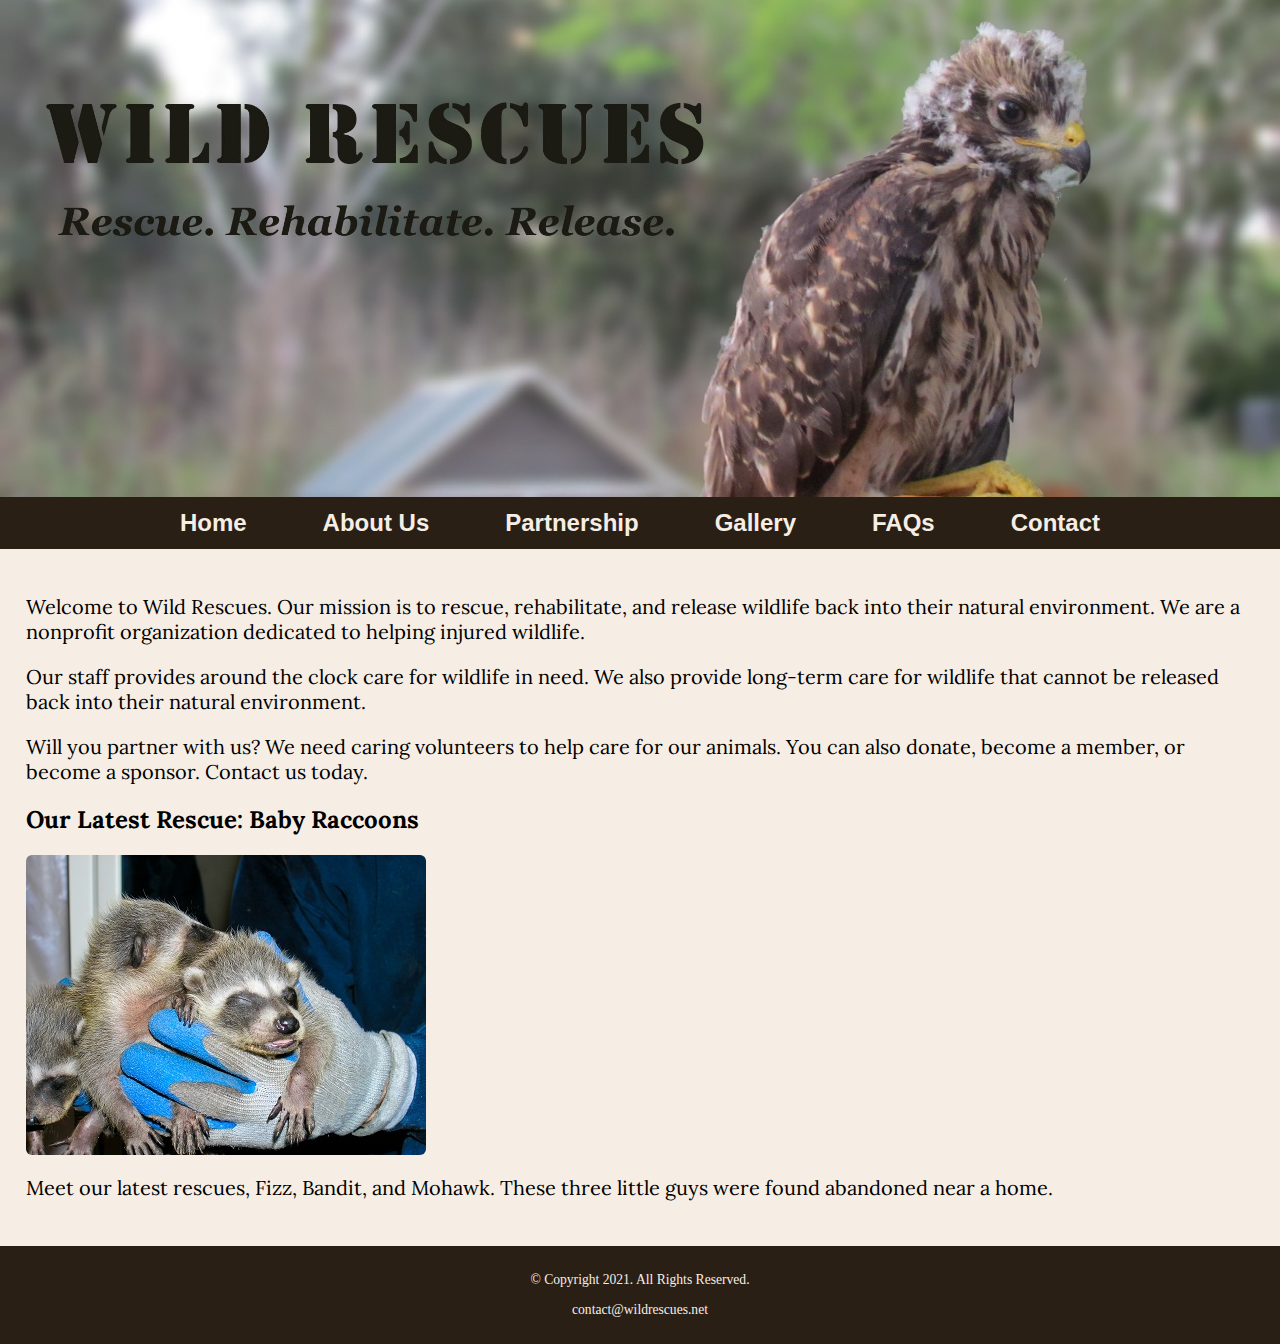
<file: index.html>
<!DOCTYPE html>
<!-- 
	Student Name: Maria Cruz
	File Name: index.html
	Today's Date: May 7, 2021
 -->
<html lang="en">

<head>
    <title>Wild Rescues: Home</title>
    <meta charset="utf-8">
    <link rel="stylesheet" href="css/styles.css">
    <meta name="viewport" content="width=device-width, initial-scale=1.0">
    <link href="https://fonts.googleapis.com/css?family=Emblema+One|Lora&display=swap" rel="stylesheet">
</head>

<body>
    <div id="wrapper">
        <header>
            <div class="tab-desk">
                <a href="index.html"><img src="images/baby-hawk.jpg" alt="rescued baby hawk"></a>
            </div>
            <div class="mobile">
                <h1>&#128062; Wild Rescues</h1>
                <h3>Rescue. Rehabilitate. Release.</h3>
            </div>
        </header>

        <nav>
            <ul>
                <li><a href="index.html">Home</a></li>
                <li><a href="about.html">About Us</a></li>
                <li><a href="partnership.html">Partnership</a></li>
                <li><a href="gallery.html">Gallery</a></li>
                <li><a href="faqs.html">FAQs</a></li>
                <li><a href="contact.html">Contact</a></li>
            </ul>
        </nav>

        <!-- Use the main area to add the main content to the webpage -->
        <main>

            <div id="welcome">

                <p>Welcome to Wild Rescues. Our mission is to rescue, rehabilitate, and release wildlife back into their natural environment. We are a nonprofit organization dedicated to helping injured wildlife.</p>

                <p>Our staff provides around the clock care for wildlife in need. We also provide long-term care for wildlife that cannot be released back into their natural environment.</p>

                <p>Will you partner with us? We need caring volunteers to help care for our animals. You can also donate, become a member, or become a sponsor. Contact us today.</p>

            </div>

            <div id="latest">

                <h2>Our Latest Rescue: Baby Raccoons</h2>
                <img src="images/baby-raccoons.jpg" alt="hands holding three baby raccoons" class="round">
                <p>Meet our latest rescues, Fizz, Bandit, and Mohawk. These three little guys were found abandoned near a home.</p>

            </div>

        </main>

        <footer>
            <p>&copy; Copyright 2021. All Rights Reserved.</p>
            <p><a href="mailto:contact@wildrescues.net">contact@wildrescues.net</a></p>
        </footer>
    </div>
</body>

</html>
</file>
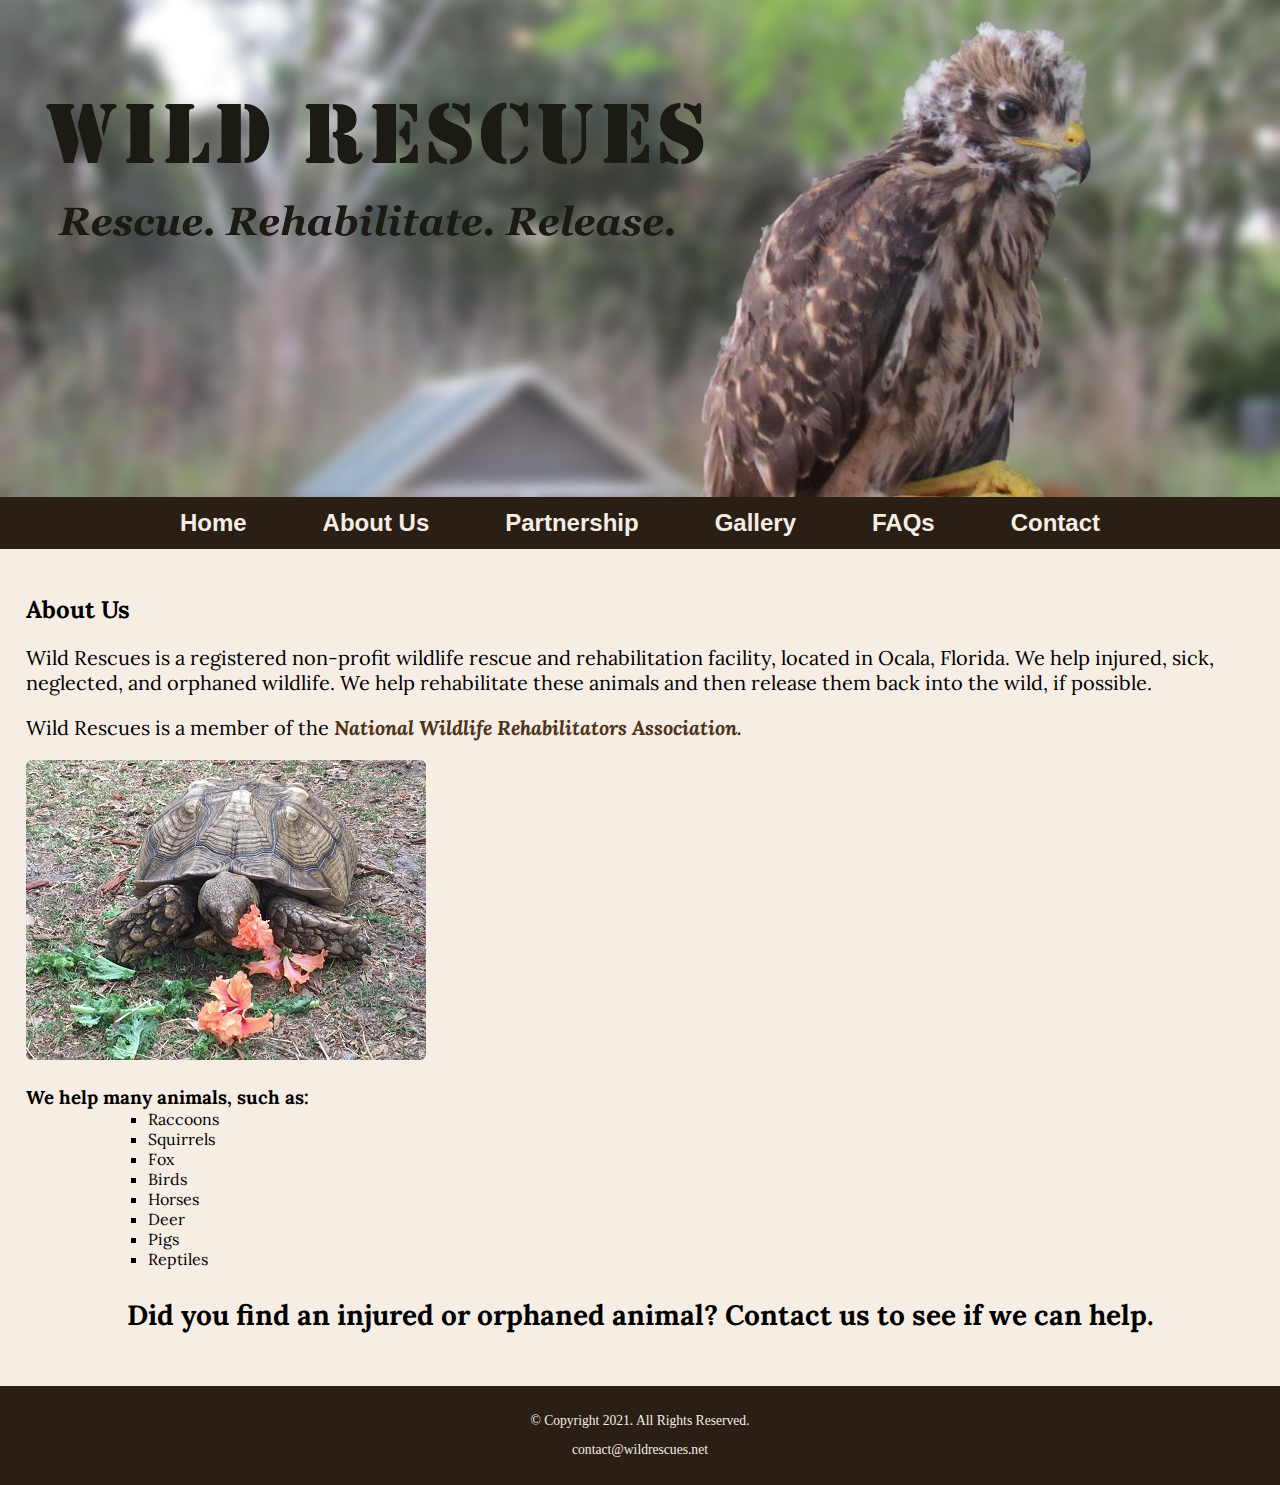
<file: about.html>
<!DOCTYPE html>
<!-- 
	Student Name: Maria Cruz
	File Name: about.html
	Today's Date: May 20, 2021
 -->
<html lang="en">

<head>
    <title>Wild Rescues: About Us</title>
    <meta charset="utf-8">
    <link rel="stylesheet" href="css/styles.css">
    <meta name="viewport" content="width=device-width, initial-scale=1.0">
    <link href="https://fonts.googleapis.com/css?family=Emblema+One|Lora&display=swap" rel="stylesheet">
</head>

<body>
    <div id="wrapper">
        <header>
            <div class="tab-desk">
                <a href="index.html"><img src="images/baby-hawk.jpg" alt="rescued baby hawk"></a>
            </div>
            <div class="mobile">
                <h1>&#128062; Wild Rescues</h1>
                <h3>Rescue. Rehabilitate. Release.</h3>
            </div>
        </header>

        <nav>
            <ul>
                <li><a href="index.html">Home</a></li>
                <li><a href="about.html">About Us</a></li>
                <li><a href="partnership.html">Partnership</a></li>
                <li><a href="gallery.html">Gallery</a></li>
                <li><a href="faqs.html">FAQs</a></li>
                <li><a href="contact.html">Contact</a></li>
            </ul>
        </nav>

        <!-- Use the main area to add the main content to the webpage -->
        <main>

            <div id="info">

                <h2>About Us</h2>
                <p>Wild Rescues is a registered non-profit wildlife rescue and rehabilitation facility, located in Ocala, Florida. We help injured, sick, neglected, and orphaned wildlife. We help rehabilitate these animals and then release them back into the wild, if possible.</p>
                <p>Wild Rescues is a member of the <a href="https://www.nwrawildlife.org/" target="_blank" class="link">National Wildlife Rehabilitators Association.</a></p>

                <img src="images/tortoise.jpg" alt="tortoise eating vegetation" class="round">

                <h3>We help many animals, such as:</h3>
                <ul>
                    <li>Raccoons</li>
                    <li>Squirrels</li>
                    <li>Fox</li>
                    <li>Birds</li>
                    <li>Horses</li>
                    <li>Deer</li>
                    <li>Pigs</li>
                    <li>Reptiles</li>
                </ul>

                <p class="action">Did you find an injured or orphaned animal? Contact us to see if we can help.</p>

            </div>

        </main>

        <footer>
            <p>&copy; Copyright 2021. All Rights Reserved.</p>
            <p><a href="mailto:contact@wildrescues.net">contact@wildrescues.net</a></p>
        </footer>
    </div>
</body>

</html>
</file>
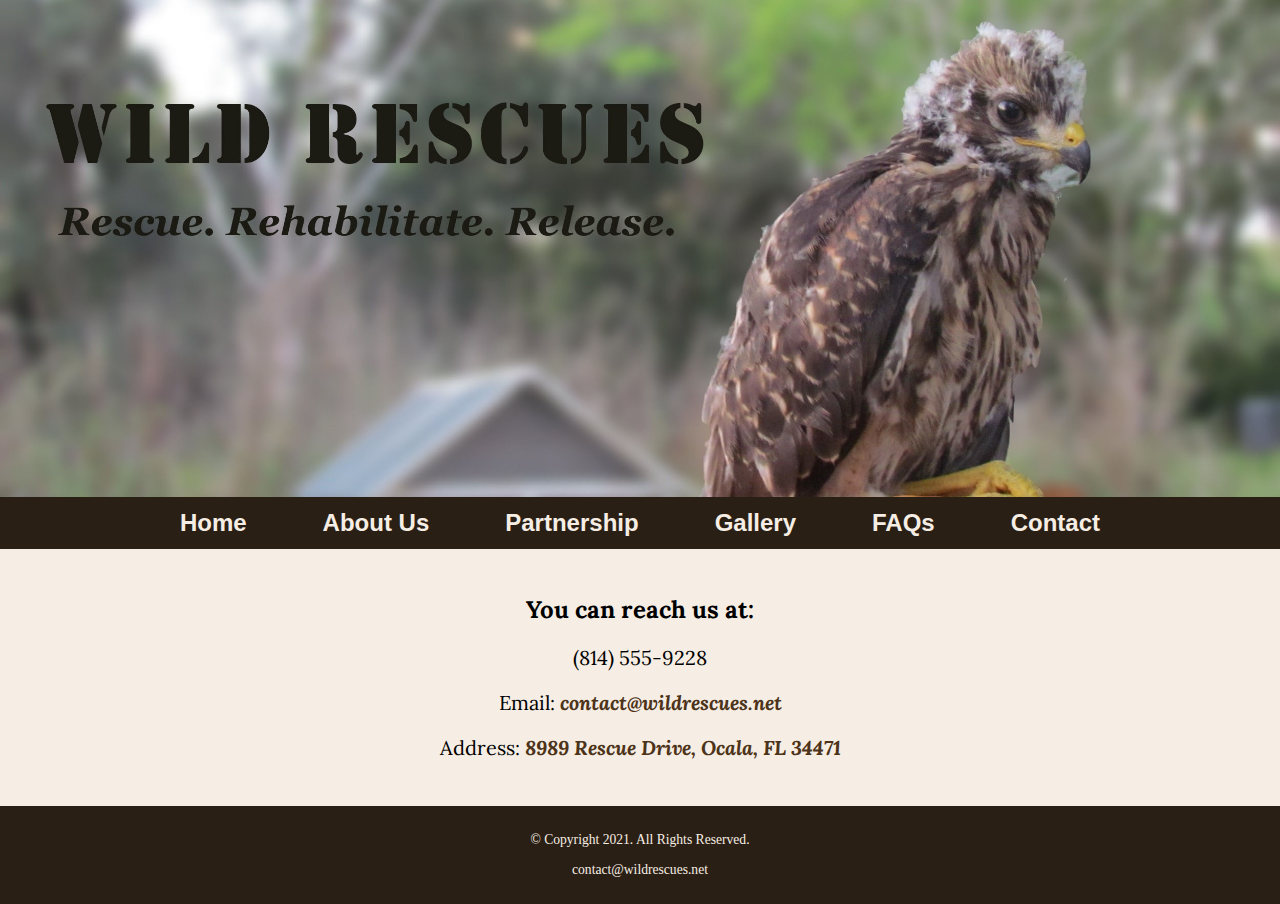
<file: contact.html>
<!DOCTYPE html>
<!-- 
	Student Name: Maria Cruz
	File Name: contact.html
	Today's Date: May 20, 2021
 -->
<html lang="en">

<head>
    <title>Wild Rescues: Contact</title>
    <meta charset="utf-8">
    <link rel="stylesheet" href="css/styles.css">
    <meta name="viewport" content="width=device-width, initial-scale=1.0">
    <link href="https://fonts.googleapis.com/css?family=Emblema+One|Lora&display=swap" rel="stylesheet">
</head>

<body>
    <div id="wrapper">
        <header>
            <div class="tab-desk">
                <a href="index.html"><img src="images/baby-hawk.jpg" alt="rescued baby hawk"></a>
            </div>
            <div class="mobile">
                <h1>&#128062; Wild Rescues</h1>
                <h3>Rescue. Rehabilitate. Release.</h3>
            </div>
        </header>

        <nav>
            <ul>
                <li><a href="index.html">Home</a></li>
                <li><a href="about.html">About Us</a></li>
                <li><a href="partnership.html">Partnership</a></li>
                <li><a href="gallery.html">Gallery</a></li>
                <li><a href="faqs.html">FAQs</a></li>
                <li><a href="contact.html">Contact</a></li>
            </ul>
        </nav>

        <!-- Use the main area to add the main content to the webpage -->
        <main>

            <div id="contact">

                <h2>You can reach us at:</h2>
                <p class="tel-link round mobile"><a href="tel:8145558989">(814) 555-8989</a></p>
                <p class="tab-desk">(814) 555-9228</p>
                <p>Email: <a href="mailto:contact@wildrescues.net" class="link">contact@wildrescues.net</a></p>
                <p>Address: <a href="https://goo.gl/maps/BTJzjc2tALd4RDWA8" target="_blank" class="link">8989 Rescue Drive, Ocala, FL 34471</a></p>

            </div>

        </main>

        <footer>
            <p>&copy; Copyright 2021. All Rights Reserved.</p>
            <p><a href="mailto:contact@wildrescues.net">contact@wildrescues.net</a></p>
        </footer>
    </div>
</body>

</html>
</file>
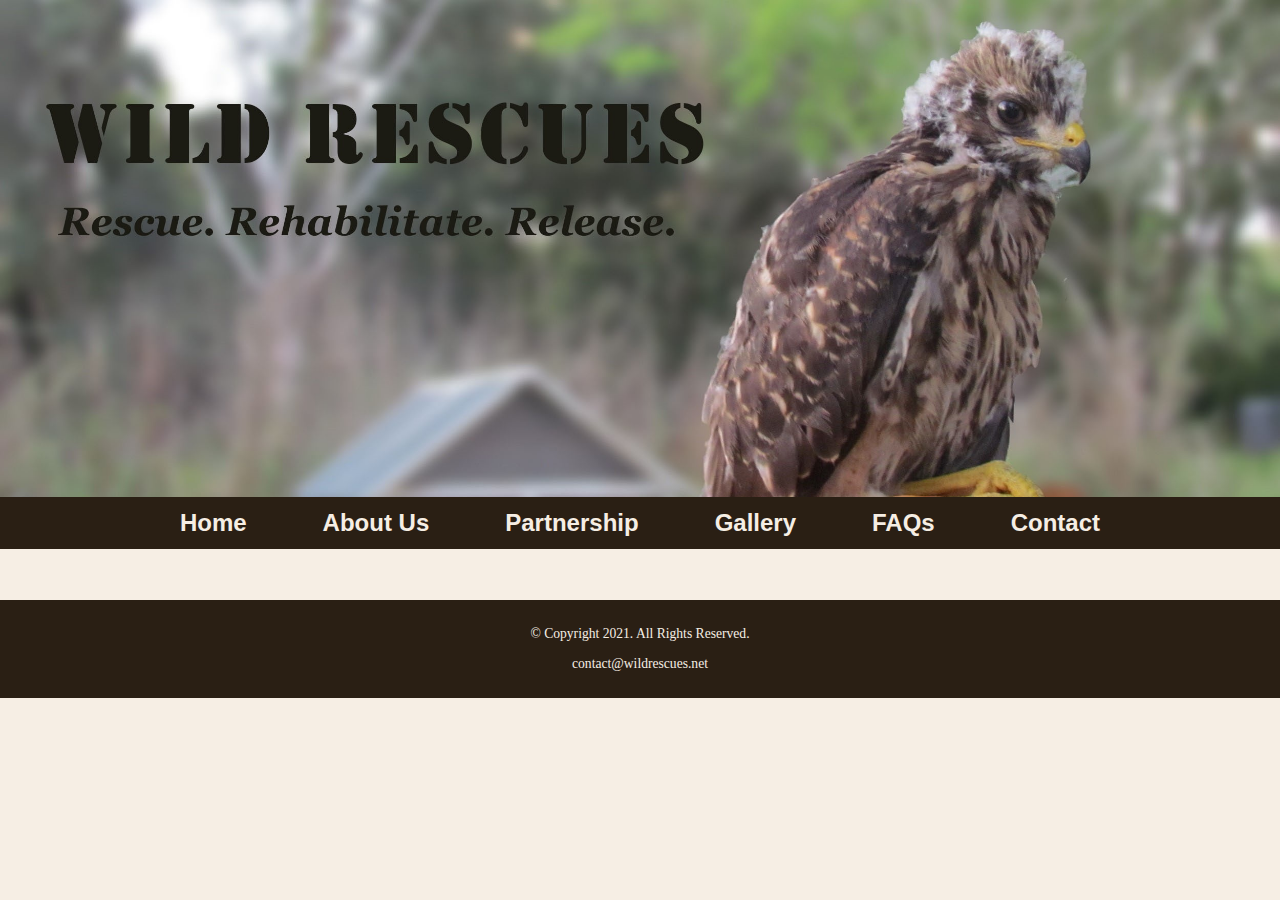
<file: template.html>
<!DOCTYPE html>
<!-- 
	Student Name: Maria Cruz
	File Name: template.html
	Today's Date: May 7, 2021
 -->
<html lang="en">

<head>
    <title><span class="icon">&#128062;</span>Wild Rescues: Template</title>
    <meta charset="utf-8">
    <link rel="stylesheet" href="css/styles.css">
    <meta name="viewport" content="width=device-width, initial-scale=1.0">
    <link href="https://fonts.googleapis.com/css?family=Emblema+One|Lora&display=swap" rel="stylesheet">
</head>

<body>
    <div id="wrapper">
        <header>
            <div class="tab-desk">
                <a href="index.html"><img src="images/baby-hawk.jpg" alt="rescued baby hawk"></a>
            </div>
            <div class="mobile">
                <h1>&#128062; Wild Rescues</h1>
                <h3>Rescue. Rehabilitate. Release.</h3>
            </div>
        </header>

        <nav>
            <ul>
                <li><a href="index.html">Home</a></li>
                <li><a href="about.html">About Us</a></li>
                <li><a href="partnership.html">Partnership</a></li>
                <li><a href="gallery.html">Gallery</a></li>
                <li><a href="faqs.html">FAQs</a></li>
                <li><a href="contact.html">Contact</a></li>
            </ul>
        </nav>

        <!-- Use the main area to add the main content to the webpage -->
        <main>

            <div>
            </div>

        </main>

        <footer>
            <p>&copy; Copyright 2021. All Rights Reserved.</p>
            <p><a href="mailto:contact@wildrescues.net">contact@wildrescues.net</a></p>
        </footer>
    </div>
</body>

</html>
</file>
<file: css/styles.css>
/*
Author: Maria Cruz
Date: Current Date
File Name: styles.css
*/

/* CSS Reset */
body,
header,
nav,
main,
footer,
img,
h1,
h3,
ul {
    margin: 0;
    padding: 0;
    border: 0;
}

/* Style rules for body and images */
body {
    background-color: #f6eee4;
}

img {
    max-width: 100%;
    display: block;
}

/* Style rules for mobile viewport */

/* Style rules to show mobile class and hide tab-desk class */
.mobile {
    display: block;
}

.tab-desk {
    display: none;
}

/* Style rules for header area */
.mobile h1,
.mobile h3 {
    padding: 2%;
    text-align: center;
}

.mobile h1 {
    font-family: 'Emblema One', cursive;
}

.mobile h3 {
    font-family: 'Lora', serif;
}

/* Style rules for navigation area */
nav {
    background-color: #2a1f14;
}

nav ul {
    list-style-type: none;
    text-align: center;
}

nav li {
    display: block;
    font-size: 1.5em;
    font-family: Geneva, Arial, sans-serif;
    font-weight: bold;
    border-top: 0.5px solid #f6eee4;
}

nav li a {
    display: block;
    color: #f6eee4;
    padding: 0.5em 2em;
    text-decoration: none;
}

/* Style rules for main content */
main {
    padding: 2%;
    font-family: 'Lora', serif;
}

main p {
    font-size: 1.25em;
}

main h3 {
    padding-top: 2%;
}

main ul {
    list-style-type: square;
}

.link {
    color: #4d3319;
    text-decoration: none;
    font-weight: bold;
    font-style: italic;
}

.action {
    font-size: 1.75em;
    font-weight: bold;
    text-align: center;
}

.round {
    border-radius: 6px;
}

#info ul {
    margin-left: 10%;
}

#contact {
    text-align: center;
}

.tel-link {
    background-color: #2a1f14;
    padding: 2%;
    width: 80%;
    margin: 0 auto;
}

.tel-link a {
    color: #f6eee4;
    text-decoration: none;
    font-weight: bold;
}

/* Style rules for footer content */
footer {
    text-align: center;
    font-size: 0.85em;
    background-color: #2a1f14;
    color: #f6eee4;
    padding: 1% 0;
}

footer a {
    color: #f6eee4;
    text-decoration: none;
}

/* Media Query for Tablet View */
@media screen and (min-width: 620px),
print {

    /* Tablet Viewport: Show tab-desk class, hide mobile class*/
    .tab-desk {
        display: block;
    }

    .mobile {
        display: none;
    }

    /* Tablet Viewport: Style rules for nav area */
    nav li {
        border-top: none;
        display: inline-block;
        font-size: 1.25em;
    }

    nav li a {
        padding: 0.5em;
    }

}

/* Media Query for Large Desktop Viewports */
@media screen and (min-width: 1921px) {
    body {
        background: linear-gradient(to right, #f6eee4, #78593a);
    }

    #wrapper {
        width: 1920px;
        margin: 0 auto;
    }

    main {
        background-color: #f6eee4;
    }
}

/* Media Query for Print */
@media print {

    body {
        background-color: white;
        color: black;
    }
}

/* Media Query for Desktop Viewport */
@media screen and (min-width: 1000px),
print {

    /* Desktop Viewport: Style rules for nav area */
    nav li {
        font-size: 1.5em;
    }

    nav li a {
        padding: 0.5em 1.5em;
    }

    nav li a:hover {
        color: #2a1f14;
        background-color: #f6eee4;
    }

    /* Desktop Viewport: Style rules for main content */
    ul #info {
        margin-left: 5%;
    }
}
</file>
